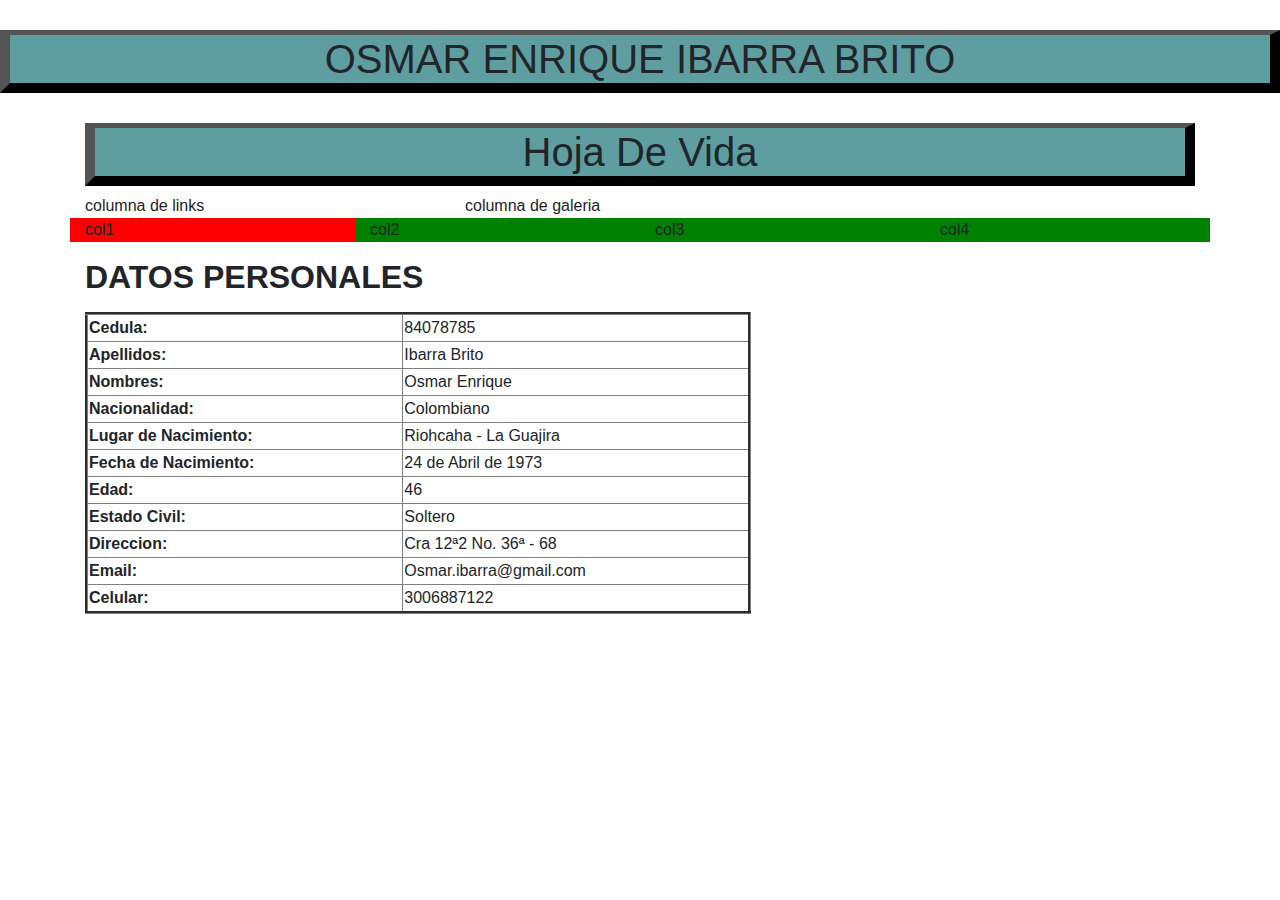
<file: index.html>
<!DOCTYPE html>
<html lang="en">
<head>
    <meta charset="UTF-8">
    <meta name="viewport" content="width=device-width, initial-scale=1.0">
    <meta http-equiv="X-UA-Compatible" content="ie=edge">
    <title>Ejemplo1</title>
     <link rel="stylesheet" href="css/bootstrap.css">
     <link rel="stylesheet" href="style.css">
</head>
<body>
    <h1>OSMAR ENRIQUE IBARRA BRITO</h1>
    <html>
<head>
<title> HOJA DE VIDA</title>


</head>
<body bgcolor="#FCF3CF">
<p><b></b></P>

<div class="container">
    <h1>Hoja De Vida</h1>
      <div class="row">
        <div class="col-4">
          columna de links
        </div>
        <div class="col-8">
          columna de galeria
        </div>
      </div>
<div>
<div class="row">
    <div id="columnaroja" class="col-3">col1</div>
    <div class="col-3" id="columnaverde">col2</div>
    <div class="col-3" id="columnaverde">col3</div>
    <div class="col-3" id="columnaverde">col4</div>
</div>
</div>







<!-- Lo que habia hecho -->
  <P><b><H2>DATOS PERSONALES</H2></b></P>

<TABLE border="3" width="60%" height="160" >
<TR><TD><B>Cedula:  </B></TD> <TD >84078785</TD></TR>
<TR><TD><B>Apellidos:  </B></TD> <TD>Ibarra Brito</TD> </TR>  
<TR><TD><B>Nombres:  </B></TD> <TD>Osmar Enrique</TD> </TR>
<TR><TD><B>Nacionalidad:  </B></TD> <TD>Colombiano</TD> </TR>
<TR><TD><B>Lugar de Nacimiento:  </B></TD>
  <TD>Riohcaha - La Guajira</TD> </TR>
<TR><TD><B>Fecha de Nacimiento:  </B></TD>
  <TD> 24 de Abril de 1973 </TD> </TR>
  <TR><TD><B>Edad:  </B></TD>
  <TD>46 </TD> </TR>
<TR><TD><B>Estado Civil:  </B></TD>
  <TD>Soltero </TD></TR>
<TR><TD><B>Direccion:  </B></TD>
  <TD>Cra 12ª2 No. 36ª - 68</TD></TR>
<TR><TD><B>Email:  </B></TD>
  <TD>Osmar.ibarra@gmail.com </TD> </TR>
<TR><TD><B>Celular:  </B></TD>
  <TD>3006887122 </TD> </TR>
</TABLE>

</body>
</html>
</file>
<file: style.css>
{
    box-siziing: border-box;
    margin: 0;
    padding: 0;
}

h1 {
text-align: center;
margin-top: 30px;
border-bottom-width: 10px;
border-top-width: 5px;
border-right-width: 10px;
border-left-width: 10px;
border-style: outset;
border-color: black;
background-color: cadetblue;
font-family: Verdana, Geneva, Tahoma, sans-serif;

}

#columnaroja {
    background-color: red;
}


#columnaverde {
    background-color: green;
}
</file>
